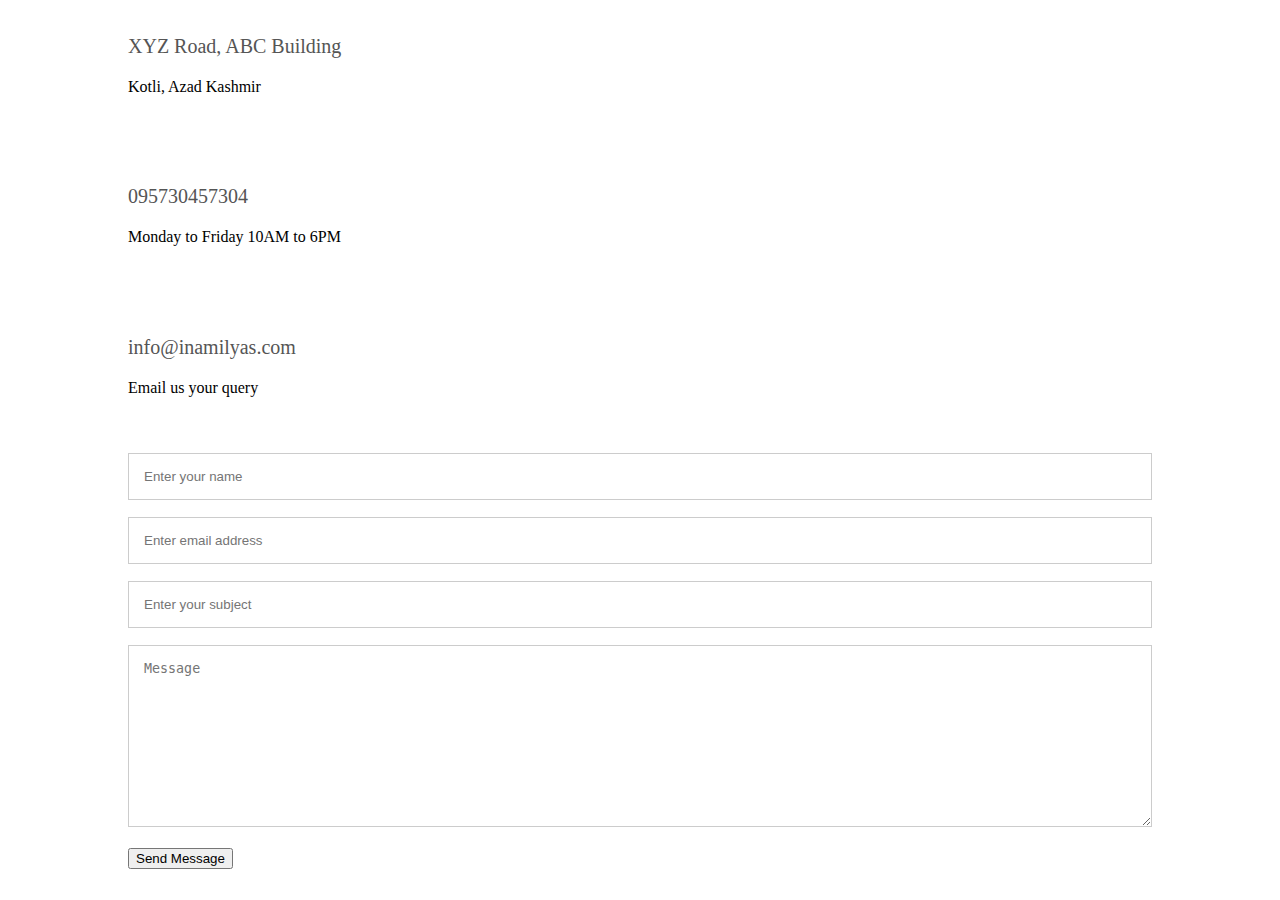
<file: contact.html>
<!DOCTYPE html>
<html lang="en">
<head>
    <meta charset="UTF-8">
    <meta name="viewport" content="width=device-width, initial-scale=1.0">
    <link rel="stylesheet" href="styles.css">
    <title>Contact Us</title>
    <style>
        /* Modal styling */
        #thankYouModal {
            display: none; /* Hidden by default */
            position: fixed;
            left: 50%;
            top: 50%;
            transform: translate(-50%, -50%);
            padding: 20px;
            background-color: white;
            border: 2px solid #888;
            box-shadow: 0 4px 8px rgba(0, 0, 0, 0.1);
            z-index: 1000;
            text-align: center;
        }
        #modalOverlay {
            display: none; /* Hidden by default */
            position: fixed;
            top: 0;
            left: 0;
            width: 100%;
            height: 100%;
            background: rgba(0, 0, 0, 0.5);
            z-index: 999;
        }
    </style>
</head>
<body>
    
    <section class="contact-us">
        <div class="row">
            <div class="contact-col">
                <div>
                    <span>
                        <h5>XYZ Road, ABC Building</h5>
                        <p>Kotli, Azad Kashmir</p>
                    </span>
                </div>
                <div>
                    <span>
                        <h5>095730457304</h5>
                        <p>Monday to Friday 10AM to 6PM</p>
                    </span>
                </div>
                <div>
                    <span>
                        <h5>info@inamilyas.com</h5>
                        <p>Email us your query</p>
                    </span>
                </div>
            </div>
            <div class="contact-col">
                <form name="submit-to-google-sheet">
                    <input type="text" name="name" placeholder="Enter your name" required>
                    <input type="email" name="email" placeholder="Enter email address" required>
                    <input type="text" name="subject" placeholder="Enter your subject" required>
                    <textarea rows="10" name="message" placeholder="Message" required></textarea>
                    <button type="submit" class="hero-btn red-btn">Send Message</button>
                </form>
            </div>
        </div>
    </section>

    <!-- Modal to show "Thanks for contacting us!" -->
    <div id="modalOverlay"></div>
    <div id="thankYouModal">
        <h3>Thanks for contacting us!</h3>
        <p>We will get back to you soon.</p>
        <button onclick="closeModal()">Close</button>
    </div>

    <script>
        const scriptURL = 'https://script.google.com/macros/s/AKfycbxywkSPPt2NXEQ_Onu8qIUCEfzxI3zJ-bE9q7NDmUekDNR9DmXOsxRF_VfZDwqkMSmbbg/exec';
        const form = document.forms['submit-to-google-sheet'];
        const thankYouModal = document.getElementById('thankYouModal');
        const modalOverlay = document.getElementById('modalOverlay');

        form.addEventListener('submit', e => {
            e.preventDefault();
            fetch(scriptURL, { method: 'POST', body: new FormData(form) })
                .then(response => {
                    console.log('Success!', response);
                    showModal(); // Show the modal after form submission
                })
                .catch(error => console.error('Error!', error.message));
        });

        function showModal() {
            thankYouModal.style.display = 'block';  // Show the modal
            modalOverlay.style.display = 'block';   // Show the overlay
        }

        function closeModal() {
            thankYouModal.style.display = 'none';  // Hide the modal
            modalOverlay.style.display = 'none';   // Hide the overlay
        }
    </script>

</body>
</html>
</file>
<file: styles.css>
/* Custom styles to complement Tailwind CSS */
.card {
    transition: transform 0.3s ease-in-out;
}

.card:hover {
    transform: scale(1.05);
}

.chat-message {
    max-width: 70%;
    margin-bottom: 0.5rem;
    padding: 0.5rem;
    border-radius: 0.5rem;
}

.user-message {
    background-color: #DBEAFE;
    margin-left: auto;
}

.ai-message {
    background-color: #F3F4F6;
}

/* Add a subtle animation to the gradient background */
@keyframes gradientAnimation {
    0% {
        background-position: 0% 50%;
    }
    50% {
        background-position: 100% 50%;
    }
    100% {
        background-position: 0% 50%;
    }
}

body {
    background-size: 200% 200%;
    animation: gradientAnimation 15s ease infinite;
}

/* Styles for auth modal */
.modal-overlay {
    background-color: rgba(0, 0, 0, 0.5);
    position: fixed;
    top: 0;
    left: 0;
    width: 100%;
    height: 100%;
    display: flex;
    justify-content: center;
    align-items: center;
}

.modal-content {
    background-color: white;
    padding: 2rem;
    border-radius: 0.5rem;
    width: 100%;
    max-width: 400px;
}

.contact-us{
    width: 80%;
    margin: auto;
}
.contact-col{
    flex-basis: 48%;
    margin-bottom: 30px;
}
.contact-col div{
    display: flex;
    align-items: center;
    margin-bottom: 40px;
}
.contact-col p{
    padding: 0;
}
.contact-col h5{
    font-size: 20px;
    margin-bottom: 20px;
    color: #555;
    font-weight: 400;
}

.contact-col input, .contact-col textarea{
    width: 100%;
    padding: 15px;
    margin-bottom: 17px;
    outline: none;
    border: 1px solid #ccc;
    box-sizing: border-box;
}
html, body {
    height: 100%;
    margin: 0;
}

body {
    display: flex;
    flex-direction: column;
}

main {
    flex: 1;
}

footer {
    background-color: #2d3748; /* Match your footer color */
    color: white; /* Change text color as needed */
    padding: 1rem;
}
</file>
